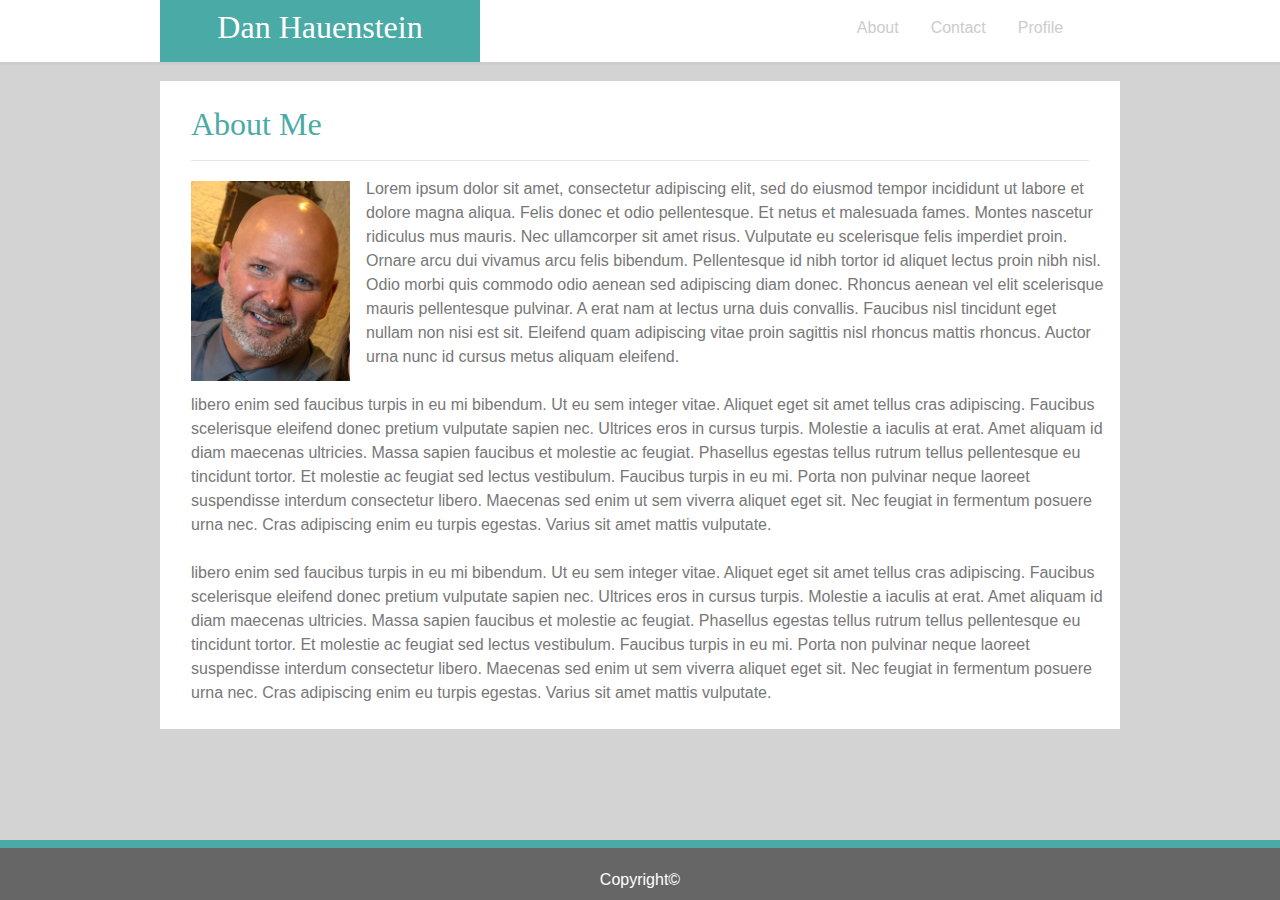
<file: bootstrap-portfolio/index.html>
<!DOCTYPE html>
<html lang="en-us">

  <head>
        <meta charset="utf-8">
        <!--responsive viewport tag-->
        <meta name="viewport" content="width=device-width, initial-scale=1, shrink-to-fit=no">

        <title>Bootstrap Profile</title>
            <!--link to bootstrap-->
            <link rel="stylesheet" href="https://stackpath.bootstrapcdn.com/bootstrap/4.4.1/css/bootstrap.min.css" integrity="sha384-Vkoo8x4CGsO3+Hhxv8T/Q5PaXtkKtu6ug5TOeNV6gBiFeWPGFN9MuhOf23Q9Ifjh" crossorigin="anonymous">
            <!--link to stylesheet-->
            <link rel="stylesheet" type="text/css" href="assets/css/style1.css">
  
  </head>

  <body>  
        <!--header nav bar-->  
        <div class="container-fluid my-container">
            <!--head container-->  
                  <div class="row my-row justify-content-around"> 
                              <!--name title-->  
                              <div class="col-lg-3 col-md-6 col-sm-8 p-2 text-center my-col name">
                                <h2>Dan Hauenstein</h2>
                              </div> 
                            
                                    <div class="col-lg-3 col-md-6 col-sm-6 pt-2">
                                          <ul class="nav justify-content-center">
                                              <li class="nav-item">
                                                <a class="nav-link" href="index.html">About</a>
                                              </li>
                                              <li class="nav-item">
                                                <a class="nav-link" href="contact.html">Contact</a>
                                              </li>
                                              <li class="nav-item">
                                                <a class="nav-link" href="portfolio.html">Profile</a>
                                              </li>
                                          </ul>
                                    </div>
                  </div>
        </div> 
        </nav>
          <div class="col-lg-9 container-sm main pb-2 mb-3">
            <!--Box title-->
              <h2 class="text m-3 pt-4">About Me</h2>
                  <!--line break-->
                  <hr class="m-3" style="color:#cccccc">
                    <!-- Profile Picture -->
                    <img class="float-left mx-3 mt-1"  src="assets/images/IMG_8337 copy.jpg" height=200 alt="Portfolio Picture">
                            <!-- Body Text -->
                            <p class="text-left ml-3 mt-0">
                              Lorem ipsum dolor sit amet, consectetur adipiscing elit, sed do eiusmod tempor incididunt ut labore et dolore magna aliqua. Felis donec et odio pellentesque. Et netus et malesuada fames. Montes nascetur ridiculus mus mauris. Nec ullamcorper sit amet risus. Vulputate eu scelerisque felis imperdiet proin. Ornare arcu dui vivamus arcu felis bibendum. Pellentesque id nibh tortor id aliquet lectus proin nibh nisl. Odio morbi quis commodo odio aenean sed adipiscing diam donec. Rhoncus aenean vel elit scelerisque mauris pellentesque pulvinar. A erat nam at lectus urna duis convallis. Faucibus nisl tincidunt eget nullam non nisi est sit. Eleifend quam adipiscing vitae proin sagittis nisl rhoncus mattis rhoncus. Auctor urna nunc id cursus metus aliquam eleifend.
                              <br>
                              <br>
                              libero enim sed faucibus turpis in eu mi bibendum. Ut eu sem integer vitae. Aliquet eget sit amet tellus cras adipiscing. Faucibus scelerisque eleifend donec pretium vulputate sapien nec. Ultrices eros in cursus turpis. Molestie a iaculis at erat. Amet aliquam id diam maecenas ultricies. Massa sapien faucibus et molestie ac feugiat. Phasellus egestas tellus rutrum tellus pellentesque eu tincidunt tortor. Et molestie ac feugiat sed lectus vestibulum. Faucibus turpis in eu mi. Porta non pulvinar neque laoreet suspendisse interdum consectetur libero. Maecenas sed enim ut sem viverra aliquet eget sit. Nec feugiat in fermentum posuere urna nec. Cras adipiscing enim eu turpis egestas. Varius sit amet mattis vulputate.
                              <br>
                              <br>
                              libero enim sed faucibus turpis in eu mi bibendum. Ut eu sem integer vitae. Aliquet eget sit amet tellus cras adipiscing. Faucibus scelerisque eleifend donec pretium vulputate sapien nec. Ultrices eros in cursus turpis. Molestie a iaculis at erat. Amet aliquam id diam maecenas ultricies. Massa sapien faucibus et molestie ac feugiat. Phasellus egestas tellus rutrum tellus pellentesque eu tincidunt tortor. Et molestie ac feugiat sed lectus vestibulum. Faucibus turpis in eu mi. Porta non pulvinar neque laoreet suspendisse interdum consectetur libero. Maecenas sed enim ut sem viverra aliquet eget sit. Nec feugiat in fermentum posuere urna nec. Cras adipiscing enim eu turpis egestas. Varius sit amet mattis vulputate.
                            </p>    
          </div> 
         
          <!--Footer-->
            <div id="footer">
              <div class="container">
                <p class="footer-block text-center" style=color:#ffffff>Copyright&copy;</p>
            </div>

        </body>
</html>
</file>
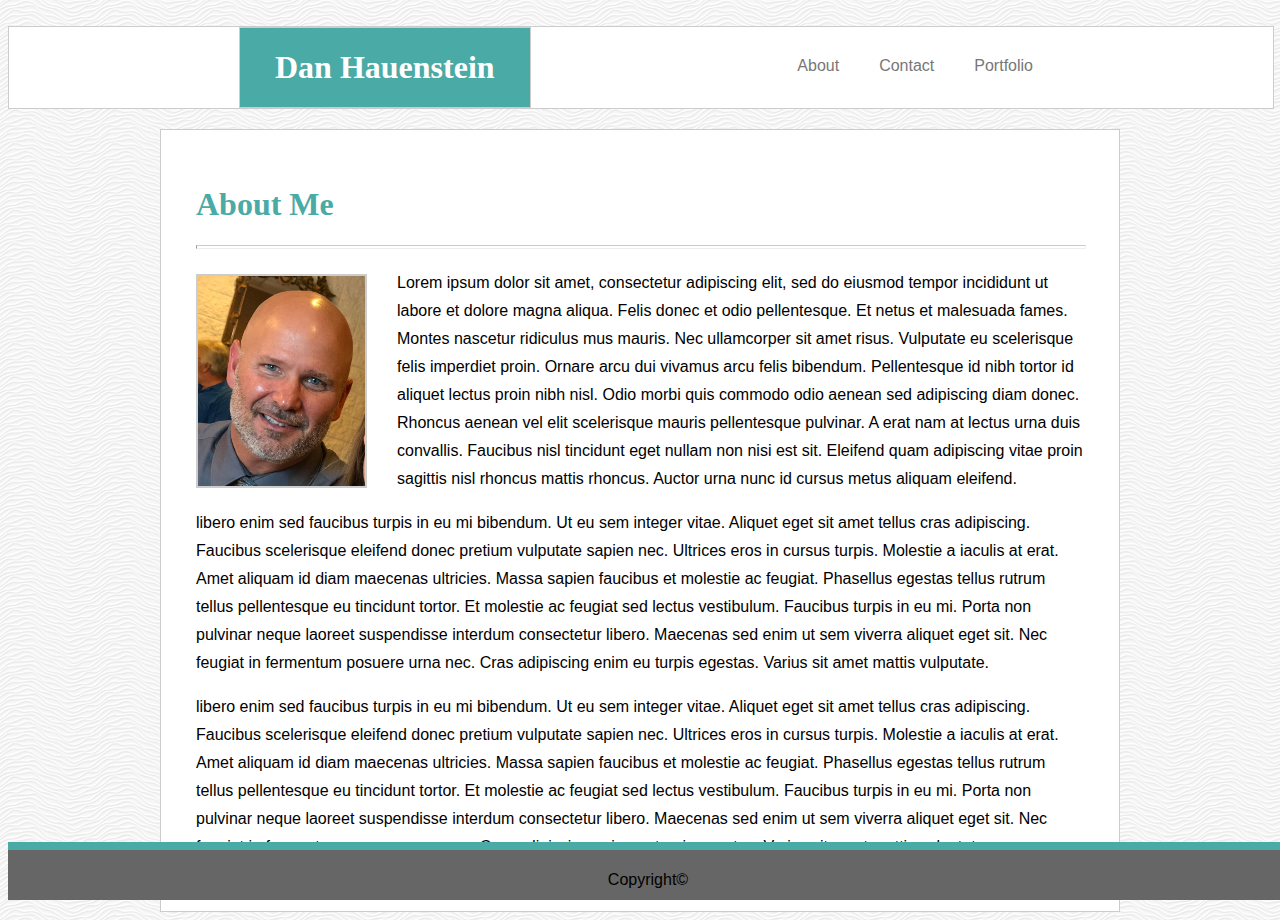
<file: Responsive-Portfolio/index.html>
<!DOCTYPE html>
<html lang="en-us"> 

  <head>
    <meta charset="utf-8">
    <title>Professional Profile</title>
    <!-- Link to Style Sheet -->
    <link rel="stylesheet" type="text/css" href="assets/css/style.css">
    <meta name="viewport" content="width=device-width, initial-scale=1.0">
  </head>

  <body>
    <header>
            <!-- Header Name -->
            <h1 class="name">Dan Hauenstein</h1> 
            <div class="clearfix">
              <ol>     
                <!-- Page Links -->
                <li><a href="portfolio.html">Portfolio</a></li>
                <li><a href="contact.html">Contact</a></li>
                <li><a href="index.html">About</a></li>
              </ol>
            </div>
    </header>

        <!-- Wrapper -->
        <div class="wrapper">   
            <!-- Box Title -->
            <h1 class="box-title">About Me</h1>
            <hr/>

              <!-- Profile Picture -->
              <img id="image" src="assets/images/IMG_8337 copy.jpg" height=210 alt="Portfolio Picture">
                  <!-- Body Text -->
                  <p>Lorem ipsum dolor sit amet, consectetur adipiscing elit, sed do eiusmod tempor incididunt ut labore et dolore magna aliqua. Felis donec et odio pellentesque. Et netus et malesuada fames. Montes nascetur ridiculus mus mauris. Nec ullamcorper sit amet risus. Vulputate eu scelerisque felis imperdiet proin. Ornare arcu dui vivamus arcu felis bibendum. Pellentesque id nibh tortor id aliquet lectus proin nibh nisl. Odio morbi quis commodo odio aenean sed adipiscing diam donec. Rhoncus aenean vel elit scelerisque mauris pellentesque pulvinar. A erat nam at lectus urna duis convallis. Faucibus nisl tincidunt eget nullam non nisi est sit. Eleifend quam adipiscing vitae proin sagittis nisl rhoncus mattis rhoncus. Auctor urna nunc id cursus metus aliquam eleifend.</p>
                  <p>libero enim sed faucibus turpis in eu mi bibendum. Ut eu sem integer vitae. Aliquet eget sit amet tellus cras adipiscing. Faucibus scelerisque eleifend donec pretium vulputate sapien nec. Ultrices eros in cursus turpis. Molestie a iaculis at erat. Amet aliquam id diam maecenas ultricies. Massa sapien faucibus et molestie ac feugiat. Phasellus egestas tellus rutrum tellus pellentesque eu tincidunt tortor. Et molestie ac feugiat sed lectus vestibulum. Faucibus turpis in eu mi. Porta non pulvinar neque laoreet suspendisse interdum consectetur libero. Maecenas sed enim ut sem viverra aliquet eget sit. Nec feugiat in fermentum posuere urna nec. Cras adipiscing enim eu turpis egestas. Varius sit amet mattis vulputate.</p>
                  <p>libero enim sed faucibus turpis in eu mi bibendum. Ut eu sem integer vitae. Aliquet eget sit amet tellus cras adipiscing. Faucibus scelerisque eleifend donec pretium vulputate sapien nec. Ultrices eros in cursus turpis. Molestie a iaculis at erat. Amet aliquam id diam maecenas ultricies. Massa sapien faucibus et molestie ac feugiat. Phasellus egestas tellus rutrum tellus pellentesque eu tincidunt tortor. Et molestie ac feugiat sed lectus vestibulum. Faucibus turpis in eu mi. Porta non pulvinar neque laoreet suspendisse interdum consectetur libero. Maecenas sed enim ut sem viverra aliquet eget sit. Nec feugiat in fermentum posuere urna nec. Cras adipiscing enim eu turpis egestas. Varius sit amet mattis vulputate.</p>

        </div>
      <!--  Sticky Footer -->
      <footer class="footer"><p>Copyright&copy;</p></div>
  </body>       
    
</html>
</file>
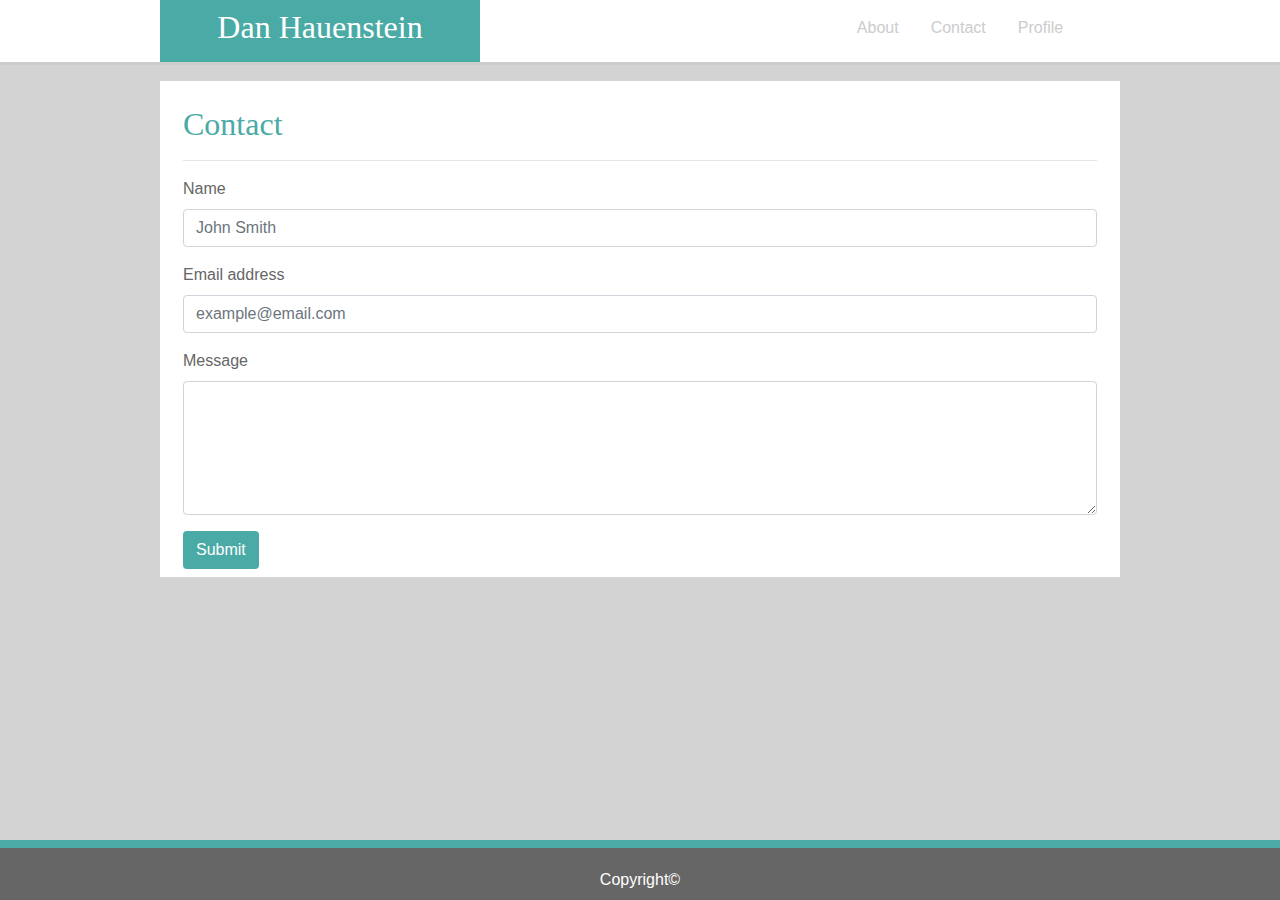
<file: bootstrap-portfolio/contact.html>
<!DOCTYPE html>
<html lang="en-us">

  <head>
        <meta charset="utf-8">
        <!--responsive viewport tag-->
        <meta name="viewport" content="width=device-width, initial-scale=1, shrink-to-fit=no">

        <title>Bootstrap Profile</title>
            <!--link to bootstrap-->
            <link rel="stylesheet" href="https://stackpath.bootstrapcdn.com/bootstrap/4.4.1/css/bootstrap.min.css" integrity="sha384-Vkoo8x4CGsO3+Hhxv8T/Q5PaXtkKtu6ug5TOeNV6gBiFeWPGFN9MuhOf23Q9Ifjh" crossorigin="anonymous">
            <!--link to stylesheet-->
            <link rel="stylesheet" type="text/css" href="assets/css/style1.css">
  </head>
    <body>
        <!--header nav bar-->  
        <div class="container-fluid my-container">
            <!--head container-->  
                  <div class="row my-row justify-content-around"> 
                              <!--name title-->  
                              <div class="col-lg-3 col-md-4 col-sm-6 p-2 text-center my-col name">
                                <h2>Dan Hauenstein</h2>
                              </div> 
                                    <div class="col-lg-3 col-md-5 col-sm-6 pt-2">
                                          <ul class="nav justify-content-center">
                                              <li class="nav-item">
                                                <a class="nav-link" href="index.html">About</a>
                                              </li>
                                              <li class="nav-item">
                                                <a class="nav-link" href="contact.html">Contact</a>
                                              </li>
                                              <li class="nav-item">
                                                <a class="nav-link" href="portfolio.html">Profile</a>
                                              </li>
                                          </ul>
                                    </div>
                  </div>
        </div> 
          <div class="col-lg-9 container-sm main pb-2 my-3" width=690px;>
              <!--Box title-->
              <h2 class="text m-2 pt-4">Contact</h2>
                  <!--line break-->
                  <hr class="my-3 mx-2" style="color:#cccccc">
                    <form class="form mx-2 pb-10">
                        <div class="form-group">
                          <label for="inputName">Name</label>
                          <input type="Name" class="form-control" id="inputName" aria-describedby="enterName" placeholder="John Smith">
                        </div>
                        <div class="form-group">
                                <label for="exampleInputEmail1">Email address</label>
                          <input type="email" class="form-control" id="inputEmail" placeholder="example@email.com">
                        </div>
                        <div class="form-group">
                                <label for="messageForm">Message</label>
                                <textarea class="form-control" id="exampleFormControlTextarea1" rows="5"></textarea>
                              </div>  
                              <button type="submit" class="btn">Submit</button>
                    </form>   
          </div> 
          <div id="footer">
            <div class="container">
              <p class="footer-block text-center" style=color:#ffffff>Copyright&copy;</p>
            </div>
        </body>
</html>
</file>
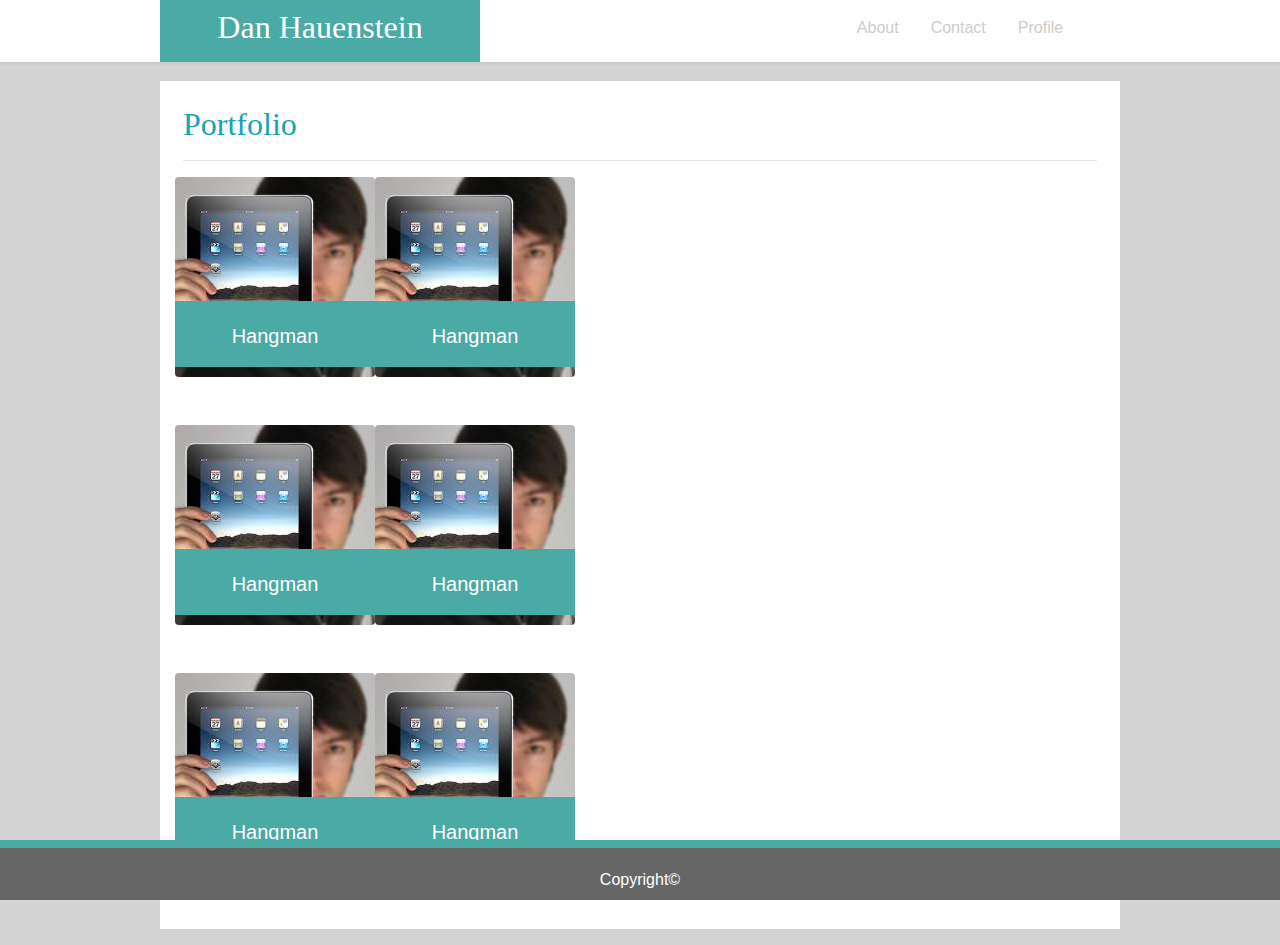
<file: bootstrap-portfolio/portfolio.html>
<!DOCTYPE html>
<html lang="en-us">

  <head>
        <meta charset="utf-8">
        <!--responsive viewport tag-->
        <meta name="viewport" content="width=device-width, initial-scale=1, shrink-to-fit=no">

        <title>Bootstrap Profile</title>
            <!--link to bootstrap-->
            <link rel="stylesheet" href="https://stackpath.bootstrapcdn.com/bootstrap/4.4.1/css/bootstrap.min.css" integrity="sha384-Vkoo8x4CGsO3+Hhxv8T/Q5PaXtkKtu6ug5TOeNV6gBiFeWPGFN9MuhOf23Q9Ifjh" crossorigin="anonymous">
            <!--link to stylesheet-->
            <link rel="stylesheet" type="text/css" href="assets/css/style1.css">
  </head>
          <body>
            <!--header nav bar-->  
        <div class="container-fluid my-container">
            <!--head container-->  
                  <div class="row my-row justify-content-around"> 
                              <!--name title-->  
                              <div class="col-lg-3 col-md-4 col-sm-6 p-2 text-center my-col name">
                                <h2>Dan Hauenstein</h2>
                              </div> 
                                    <div class="col-lg-3 col-md-5 col-sm-6 pt-2">
                                          <ul class="nav justify-content-center">
                                              <li class="nav-item">
                                                <a class="nav-link" href="index.html">About</a>
                                              </li>
                                              <li class="nav-item">
                                                <a class="nav-link" href="contact.html">Contact</a>
                                              </li>
                                              <li class="nav-item">
                                                <a class="nav-link" href="portfolio.html">Profile</a>
                                              </li>
                                          </ul>
                                    </div>
                  </div>
        </div> 
              <div class="col-lg-9 container-sm main pb-2 mb-3" width=690px;>
                  <!--Box title-->
                  <h2 class="row text-info my-3 ml-2 pt-4">Portfolio</h2>
                      <!--line break-->
                      <hr class="my-3 mx-2" style="color:#cccccc">
                     



                <div class="row image-row1 pb-5">
                    <div class="col-lg-3 image-col1 pr-5"> 
                        <img src="assets/images/technics-q-c-200-200-1.jpg" class="rounded float-left" alt="...">
                        <div class="overlay pb-3">Hangman</div>
                    </div>
                    <div class="col-lg-3 image-col2">                         
                        <img src="assets/images/technics-q-c-200-200-1.jpg" class="rounded float-left" alt="...">
                        <div class="overlay pb-3">Hangman</div> 
                    </div>
                </div>      
                <div class="row image-row2 pb-5">
                  <div class="col image-col1"> 
                      <img src="assets/images/technics-q-c-200-200-1.jpg" class="rounded float-left" alt="...">
                      <div class="overlay pb-3">Hangman</div>
                  </div>
                  <div class="col image-col2">                         
                      <img src="assets/images/technics-q-c-200-200-1.jpg" class="rounded float-left" alt="...">
                      <div class="overlay pb-3">Hangman</div> 
                  </div>
                </div>      
                      
                <div class="row image-row2 pb-5">
                  <div class="col image-col1"> 
                      <img src="assets/images/technics-q-c-200-200-1.jpg" class="rounded float-left" alt="...">
                      <div class="overlay pb-3">Hangman</div>
                  </div>
                  <div class="col image-col2">                         
                      <img src="assets/images/technics-q-c-200-200-1.jpg" class="rounded float-left" alt="...">
                      <div class="overlay pb-3">Hangman</div> 
                  </div>
                </div>      




                      
              </div> 

              <div id="footer">
                <div class="container">
                  <p class="footer-block text-center">Copyright&copy;</p>
                </div>  
          </body>
          
</html>
</file>
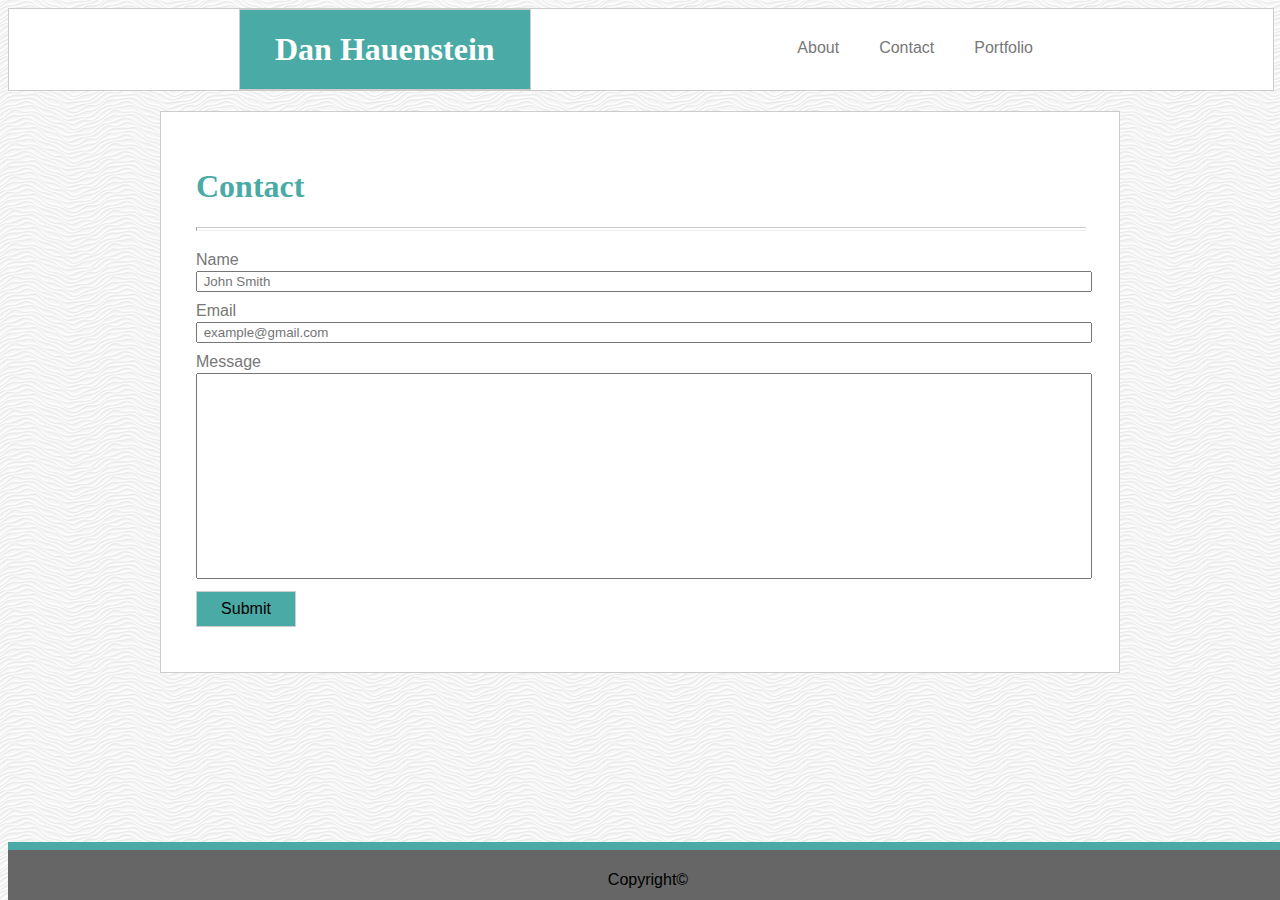
<file: Responsive-Portfolio/contact.html>
<!DOCTYPE html>
<html lang="en-us">

  <head>
    <meta charset="utf-8">
    <title>Professional Profile</title>
    <!-- Link to Style Sheet -->
    <link rel="stylesheet" type="text/css" href="assets/css/style.css">
    <meta name="viewport" content="width=device-width, initial-scale=1.0">
  </head>

   
  <body>
    <header>
       
      <!-- Box Title -->
      <h1 class="name">Dan Hauenstein</h1> 
      <div class="clearfix">
        <ol>     
          <!-- Page Links -->
          <li><a href="portfolio.html">Portfolio</a></li>
          <li><a href="contact.html">Contact</a></li>
          <li><a href="index.html">About</a></li>
        </ol>
      </div>
    </header>
            
            <!-- Wrapper -->
            <div class="wrapper">
              <!-- Heading -->
              <h1 class="box-title">Contact</h1>
                  <hr/>
                        <form>
                          <!-- Contact Form -->
                          <!-- Name -->
                          Name<br>
                          <input type="text" name="Name" placeholder=" John Smith">
                          <br>
                          <!-- Email -->
                          Email<br>
                          <input type="text" name="Email" placeholder=" example@gmail.com" >
                          <br>
                          <!-- Message -->
                          Message<br>
                          <input type="text" name="Message" style="height: 200px">
                          <br>
                          <!-- Submit button-->
                          <input type="submit" value="Submit">
                        </form>     
            </div>
        <!-- Footer -->
        <footer class="footer"><p>Copyright&copy;</p></div>
  </body>
</html>
</file>
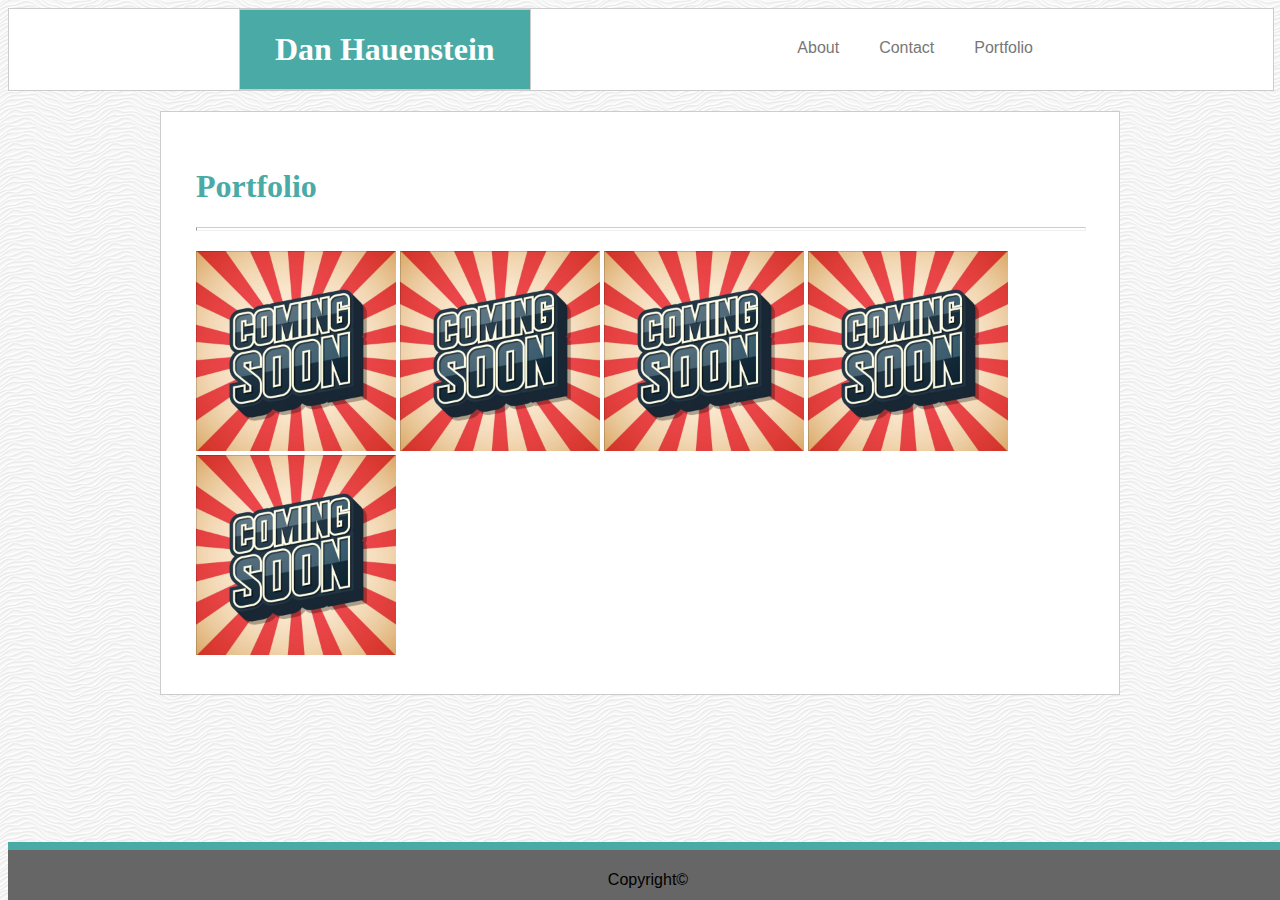
<file: Responsive-Portfolio/portfolio.html>
<!DOCTYPE html>
<html lang="en-us">

  <head>
    <meta charset="utf-8">
    <title>Professional Profile</title>
    <!-- Link to Style Sheet -->
    <link rel="stylesheet" type="text/css" href="assets/css/style.css">
    <meta name="viewport" content="width=device-width, initial-scale=1.0">
  </head>

   
  <body>
    <header>
       
      <!-- Box Title -->
      <h1 class="name">Dan Hauenstein</h1> 
      <div class="clearfix">
        <ol>     
          <!-- Page Links -->
          <li><a href="portfolio.html">Portfolio</a></li>
          <li><a href="contact.html">Contact</a></li>
          <li><a href="index.html">About</a></li>
        </ol>
      </div>
</header>

        <!-- Wrapper -->
        <div class="wrapper">
          <!-- Heading -->
          <h1 class="box-title">Portfolio</h1>
            <!-- Content Section -->
            <section id="content"></section>
              <hr/>
                <img class="port-pics" src="assets/images/comingsoon.jpg" width=200px alt="Coming soon">
                <img class="port-pics" src="assets/images/comingsoon.jpg" width=200px alt="Coming soon">
                <img class="port-pics" src="assets/images/comingsoon.jpg" width=200px alt="Coming soon">
                <img class="port-pics" src="assets/images/comingsoon.jpg" width=200px alt="Coming soon">
                <img class="port-pics" src="assets/images/comingsoon.jpg" width=200px alt="Coming soon">
            </section>      
        </div>
           <!-- Footer -->
           <footer class="footer"><p>Copyright&copy;</p></div>
  </body>
</html>
</file>
<file: bootstrap-portfolio/assets/css/style1.css>
body {
    background-color: lightgrey;
}

.container-sm {
    background-color: #ffffff;
}

p   {
    font-family:'Arial', 'Helvetica Neue', Helvetica, sans-serif;
    color: #777777;
}

.navbar {
    background-color: #ffffff;
}

.navbar-nav {
    font-family:'Arial', 'Helvetica Neue', Helvetica, sans-serif;
    color: #777777;
}

.my-row {
    background-color: #ffffff;
    border-bottom:solid #cccccc
  }

.nav-link {
    color: #cccccc

  }
    
a {
    font-family:'Arial', 'Helvetica Neue', Helvetica, sans-serif;
  }

.text {
    color:#4aaaa5
}

h2 { 
    font-family: 'Georgia', Times, Times New Roman, serif;
}

.name {
    color: #ffffff;   
    background-color:#4aaaa5
}

.card-footer {  
    background-color:#666666
}

.text-center {
    font-family:'Arial', 'Helvetica Neue', Helvetica, sans-serif;
    color: #ffffff;
}

.form-group {
    font-family:'Arial', 'Helvetica Neue', Helvetica, sans-serif;
}

.btn {
    background-color: #4aaaa5;
    font-family:'Arial', 'Helvetica Neue', Helvetica, sans-serif;
    color: #ffffff;
}

label {
    font-family:'Arial', 'Helvetica Neue', Helvetica, sans-serif;
    color:#666666
}

#footer {
    bottom: 0;
    width: 100%;
    position: fixed;
    height: 60px;
    background-color:#666666;
    border-top: 8px solid#4aaaa5;
    font-family:'Arial', 'Helvetica Neue', Helvetica, sans-serif;
    
}
.footer-block {
    margin: 20px 0;
    color: #ffffff;
  }

  .overlay {
    position: absolute; 
    bottom: 10px; 
    background: #4aaaa5;
    width: 100%;
    color: #ffffff;
    font-family:'Arial', 'Helvetica Neue', Helvetica, sans-serif;
    font-size: 20px;
    padding: 20px;
    text-align: center;
  }

  .image-col1 , .image-col2 {
    position: relative;
    width: 50%;
    max-width: 200px;
  }
</file>
<file: Responsive-Portfolio/assets/css/style.css>
body {
    background-image: url(../images/white-waves.png);  
}

header {   
    top: 0px;
    width: 100%;
    background-color: #ffffff;
    border: 1px solid #cccccc;
    display: static;
}

.name {
    font-family: Georgia, 'Times New Roman', Times, serif;
    color: #ffffff;
    display: inline-block;
    width: auto;
    padding-top: 21px;
    padding-bottom: 21px;
    margin: 0px;
    border: 1px solid #cccccc;
    background-color: #4aaaa5;
    margin-left: 230px;
    padding-left: 35px;
    padding-right: 35px;
}

ol {
    list-style-type: none;
    display: inline-block;
}

li {
    float: right;
}

li a{
    display: inline-block;
    font-family: 'Arial', 'Helvetica Neue', Helvetica, sans-serif;
    font-size: 50px solid #777777;
    text-decoration: none;
    padding-left:  40px;
}

a:link {
    color:  #777777;
}

a:visited {
    color: #777777;
} 

a:hover {
    color: maroon;
}

a:active {
    color: #4aaaa5;
}

.wrapper {
    max-width: 888px;
    min-height: 100%;
    padding: 35px;
    margin: 0 auto;
    margin-top: 20px;
}

#image {
    float: left;
    border: 2px solid #cccccc;
    margin-bottom: opx;
    margin-top:5px;
    margin-left: 0px;
    margin-right: 30px;
}

div {
    width: 938px;
    padding: 10px;
    border: 1px solid #cccccc;
    background-color: #ffffff;
    margin: 0;
}

hr {
    width: 100%;
    height: 2px;
    border: o;
    border-top: 1px solid #cccccc;
    margin-top: 20;
    margin-bottom: 20px;
    padding: 0;
}

.box-title {
    font-family: Georgia, 'Times New Roman', Times, serif;
    color: #4aaaa5;
    margin: 20;
    float: left,top;
}

p { 
    font-family: 'Arial', 'Helvetica Neue', Helvetica, sans-serif;
    margin-bottom: 15px;
    font-size: 50px solid #777777;
    line-height: 28px;
    overflow: auto;
}

input {
    width: 100%;
    font-family: 'Arial', 'Helvetica Neue', Helvetica, sans-serif;
    margin-bottom: 10px;
    margin-top: 2px;
    font-size: 50px solid #777777;
    overflow: auto;
}

#message {
    overflow: scroll;
}


input[type=submit] {
    width: 100px;
    color: w#ffffff; 
    background-color: #4aaaa5;
    border: 1px solid #cccccc;
    padding: 8px 16px;
    text-decoration: none;
    font-family: 'Arial', 'Helvetica Neue', Helvetica, sans-serif;
    font-size: medium;
}

form {
    font-family: 'Arial', 'Helvetica Neue', Helvetica, sans-serif;
    color: #777777;
}

.footer {
    position: fixed;
    bottom: 0;
    width: 100%;
    height: 50px;
    border-top: 8px solid#4aaaa5;
    background-color: #666666;
}

.footer p {
    font-family: 'Arial', 'Helvetica Neue', Helvetica, sans-serif;
    text-align: center;
    bottom: 0;
    font-size: 25px 
    color  #ffffff;
}

.clearfix {
    overflow: auto;
    border: none;
    float: right;
    width: auto;
    padding-top: 14px;
    padding-right: 240px;
}

@media only screen and (max-width:980px) {
    /* full screen */
    .wrapper {
      width: 80%;
      padding: 0;
    }
    .header {
      width: 100%;
    }
  }
  @media only screen and (max-width:768px) {
    /* Tablets */
    .name, .wrapper, .footer, header {
      width: 100%;
    }

    @media only screen and (max-width:640px) {
        /* Mobile phones landscape */
        .name, .wrapper, .footer, .header{
          width: 100%;
          margin: 0;
        }

        /* Needed more time. */

        /* need to have name responsive*/

        /* need to have links clear name header*/

        /* not a finished product */
</file>
